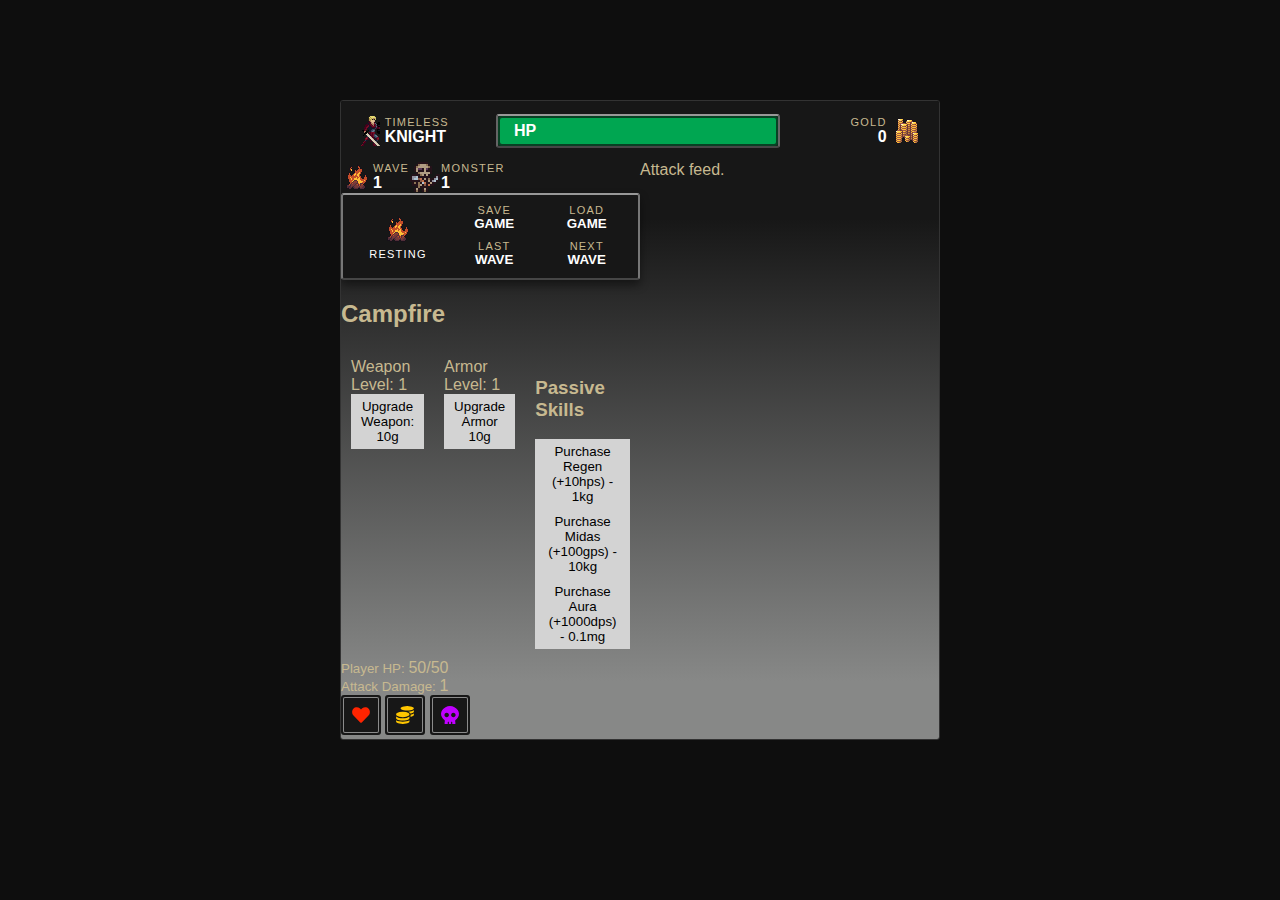
<file: index.html>
<!DOCTYPE html>
<html>
  <head>
    <meta charset="UTF-8" />
  </head>
  <link rel="stylesheet" href="styles.css" />
  <body>
    <main>
      <section class="header">
        <div class="logo icon">
          <h1><small class="small">Timeless</small><span>Knight</span></h1>
        </div>
        <div class="player-health">
          <div class="playerHPBarBG">
            <label class="player-label">HP</label>
            <div id="playerHPBar"></div>
          </div>
        </div>
        <div class="gold icon">
          <div class="gold-text">
            <label class="small">Gold</label>
            <span id="goldDisplay"></span>
          </div>
        </div>
      </section>
      <section class="content">
        <section class="col">
          <div class="waves">
            <div class="wave-info icon">
              <div class="wave-text">
                <label class="small">Wave</label><span id="waveCounter"></span>
              </div>
            </div>
            <div class="monster-info icon">
              <div class="monster-text">
                <label class="small">Monster</label><span id="enemyCounter"></span>
              </div>
            </div>
          </div>
          <section class="rest content-box">
            <section class="rest-title icon">
              <small class="small">Resting</small>
            </section>
            <section class="buttons">
              <button type="button" class="rest-button" id="save">
                <small class="small">Save</small>Game
              </button>
              <button type="button" class="rest-button show" id="load">
                <small class="small">Load</small>Game
              </button>
              <button type="button" class="rest-button" id="retreat">
                <small class="small">Return</small>To Campfire
              </button>
              <button type="button" class="rest-button show" id="lastwave">
                <small class="small">Last</small>Wave
              </button>
              <button type="button" class="rest-button" id="advance">
                <small class="small">Return</small>To Battle
              </button>
              <button type="button" class="rest-button show" id="next">
                <small class="small">Next</small>Wave
              </button>
            </section>
          </section>
          <div class="message" id="playerMessage"></div>
          <div class="container campfire_e show" id="campfire">
            <h2>Campfire</h2>
            <div class="gear">
              <div class="gearStats">
                Weapon Level: <span id="weaponLvl"></span><br />
                <button type="button" id="weaponUpgrade">
                  Upgrade Weapon: <span id="weaponCost"></span>g
                </button>
              </div>
              <div class="armorStats">
                Armor Level: <span id="armorLvl"></span><br />
                <button type="button" id="armorUpgrade">
                  Upgrade Armor <span id="armorCost"></span>g
                </button>
              </div>
              <div class="skillsDisplay">
                <h3>Passive Skills</h3>
                <div class="skillUpgrades">
                  <button type="button" class="buy-regen-btn show" id="buyRegenBtn">
                    Purchase Regen (+<span id="regen"></span>hps) - <span id="regenCost"></span>g
                  </button>
                  <button type="button" class="upgrade-regen-btn" id="upgradeRegenBtn">
                    Upgrade Regen (+<span id="regenBonus"></span>hps) -
                    <span id="regenUpgradeCost"></span>g
                  </button>
                </div>
                <div class="skillUpgrades">
                  <button type="button" class="buy-midas-btn show" id="buyMidasBtn">
                    Purchase Midas (+<span id="midas"></span>gps) - <span id="midasCost"></span>g
                  </button>
                  <button type="button" class="upgrade-midas-btn" id="upgradeMidasBtn">
                    Upgrade Midas (+<span id="midasBonus"></span>hps) -
                    <span id="midasUpgradeCost"></span>g
                  </button>
                </div>
                <div class="skillUpgrades">
                  <button type="button" class="buy-aura-btn show" id="buyAuraBtn">
                    Purchase Aura (+<span id="aura"></span>dps) - <span id="auraCost"></span>g
                  </button>
                  <button type="button" class="upgrade-aura-btn" id="upgradeAuraBtn">
                    Upgrade Aura (+<span id="auraBonus"></span>hps) -
                    <span id="auraUpgradeCost"></span>g
                  </button>
                </div>
              </div>
            </div>
          </div>
        </section>
        <section class="col">
          <div class="feed">
            Attack feed.
          </div>
        </section>
        <section class="col">
          <div class="container enemy_e" id="enemy">
            <h2>Enemy Information</h2>
            <div class="enemies">
              <div class="enemyHPBar">
                <div id="enemyCurrentHP"></div>
              </div>
              <div class="enemyStats">
                <strong>Enemy Stats</strong><br />
                <small>HP: </small><span id="enemyHPText"></span>/<span id="enemyMaxHPText"></span
                ><br />
                <small>Classification: </small><span id="enemyClass"></span><br />
                <small>Gold Dropped: </small><span id="enemyGold"></span><br />
                <small>Attack Damage: </small><span id="enemyDamage"></span>
              </div>
            </div>
          </div>
          <section class="stats">
            <div class="playerStats">
              <small>Player HP: </small><span id="playerCurrentHP"></span>/<span
                id="playerMaxHP"
              ></span
              ><br />
              <small>Attack Damage: </small><span id="weaponDMG"></span>
            </div>
            <button type="button" class="enemy-hit-box" id="enemyHitbox">Enemy Hit Box</button>
            <img src="src/heart.svg" width="40" height="40" />
            <img src="src/coins.svg" width="40" height="40" />
            <img src="src/skull.svg" width="40" height="40" />
          </section>
        </section>
      </section>
    </main>

    <script src="game.js"></script>
  </body>
</html>
</file>
<file: styles.css>
/* -------------------- BASE STYLES ---------------------- */
*,
*:before,
*:after {
  box-sizing: border-box;
}
body {
  background-color: #0e0e0e;
  color: #c7b990;
  font-family: Arial, Helvetica, sans-serif;
  font-size: 16px;
}
main {
  width: 600px;
  position: relative;
  margin: 100px auto;
  border: 1px solid #333;
  border-radius: 3px;
  overflow: hidden;
}
h1,
h2,
h3,
h4,
h5,
h6 {
  width: 100%;
}
h1 {
  color: #fff;
  text-transform: uppercase;
  font-weight: 900;
  font-size: 16px;
  display: inline-block;
  margin: 0;
  margin-left: 0.5ch;
}
button {
  cursor: pointer;
}

@keyframes rest-glow {
  from {
    box-shadow: 0 0 15px -3px rgba(255, 0, 0, 0.1);
  }
  to {
    box-shadow: 0 0 15px -3px rgba(255, 100, 50, 1), 0 0 25px -7px rgba(255, 0, 0, 1);
  }
}
/* --- */

/* -------------------- UTILITY CLASSES ---------------------- */
.container {
  display: flex;
  flex-flow: row wrap;
}
.right {
  text-align: right;
}
.show {
  display: block !important;
}
.hide {
  display: none;
}
.small {
  color: #c7b990;
  display: block;
  font-size: 11px;
  line-height: 1;
  letter-spacing: 0.2ch;
  font-weight: 300;
  text-transform: uppercase;
  width: 100%;
  transition: all 0.1s ease-in-out;
}
/* --- */

/* -------------------- LAYOUT STYLES ---------------------- */
.header {
  display: flex;
  align-items: center;
  height: 60px;
  justify-content: center;
  padding: 0.5rem 1rem;
  background: #171717;
}
.waves {
  display: flex;
}
.icon {
  display: flex;
  flex-flow: row wrap;
  align-items: center;
}
.content {
  background: rgb(23, 23, 23);
  background: linear-gradient(180deg, rgba(23, 23, 23, 1) 10%, rgba(135, 136, 135, 1) 90%);
  display: grid;
  grid-template-rows: 1fr auto;
  grid-template-columns: 50% 50%;
}
.content-box {
  background-color: #171717;
  border: 2px solid #777777;
  border-radius: 3px;
  border-top-color: #989898;
  border-bottom-color: #464646;
  box-shadow: 0 5px 10px rgba(0, 0, 0, 0.45);
  padding: 5px;
}

/* --- */

/* -------------------- ICON GROUP STYLES ---------------------- */
.icon::before,
.icon.gold::after {
  content: "";
  width: 32px;
  height: 32px;
  display: inline-block;
  background-color: transparent;
}
.icon span {
  font-weight: 900;
  color: #ffffff;
}
.logo::before {
  background-image: url("./src/sprites.png");
  background-position: -224px center;
}
.icon.logo {
  flex-flow: row;
}
.gold::after {
  background-image: url("./src/sprites.png");
  background-position: -96px center;
}
.gold-text {
  text-align: right;
  margin-right: 0.5ch;
}
.wave-info::before {
  background-image: url("./src/sprites.png");
  background-position: -128px center;
}
.monster-info::before {
  background-image: url("./src/sprites.png");
  background-position: -192px center;
}
.rest-title::before {
  background-image: url("./src/sprites.png");
  background-position: -128px center;
}
/* --- */

/* -------------------- HEALTH BAR ---------------------- */
.player-health {
  border-radius: 3px;
  border: 2px solid #656565;
  border-top-color: #989898;
  border-bottom-color: #464646;
  height: 34px;
  margin: auto;
}
.playerHPBarBG {
  width: 280px;
  padding: 2px;
  border-radius: 3px;
  border: 0;
  background-color: #084124;
  position: relative;
}
.playerHPBarBG > div {
  border-radius: 2px;
  background-color: #00a651;
  height: 26px;
  transition: all 0.1s ease-in-out;
}
.player-label {
  position: absolute;
  top: 50%;
  left: 1rem;
  transform: translateY(-50%);
  font-size: 1rem;
  font-weight: 900;
  color: #fff;
}
/* --- */
/* REST SECTION */
.rest {
  display: grid;
  grid-template-columns: 100px 1fr;
}
.buttons {
  display: grid;
  grid-template-columns: 50% 50%;
  grid-template-rows: auto;
}
.rest-title {
  align-self: center;
  display: flex;
  flex-direction: column;
  align-items: center;
}
.rest-title::before {
  border-radius: 50%;
  animation: rest-glow 1s linear 0s infinite alternate;
  margin-bottom: 0.3rem;
}
.rest-title .small {
  color: white;
  text-align: center;
}
.rest-button {
  border: 0;
  background-color: transparent;
  outline: 0;
  color: white;
  font-weight: 900;
  text-transform: uppercase;
  transition: all 0.1s ease-in-out;
  border-bottom: 1px solid transparent;
  padding: 0.3rem 0;
}
.rest-button:hover, .rest-button:active {
  box-shadow: 0 8px 6px -6px rgba(255, 255, 255, 0.15);
  border-color: red;
}
.rest-button:hover .small {
  color: gold;
}
/*/

/* OLD STYLES FROM DEVELOPMENT */
#enemyHitbox {
  width: 100px;
  height: 50px;
  background-color: red;
  color: white;
  display: flex;
  align-items: center;
  text-align: center;
  cursor: pointer;
  outline: 0;
  border: 0;
}

#retreat,
.enemy_e,
.campfire_e,
#advance,
#next,
#enemyHitbox,
.buy-regen-btn,
.upgrade-regen-btn,
.buy-midas-btn,
.upgrade-midas-btn,
.buy-aura-btn,
.upgrade-aura-btn {
  display: none;
}
.enemyHPBar {
  width: 300px;
  border: 1px solid lightgray;
}

.enemyHPBar > div {
  background-color: green;
  margin: 1px;
  height: 25px;
  transition: all 0.1s ease-in-out;
}

.enemies {
  padding: 10px;
}

.gear {
  display: flex;
}

.gear > div {
  padding: 10px;
}

.gear button {
  border: 0;
  background-color: lightgray;
  padding: 5px 10px;
  outline: 0;
  cursor: pointer;
}
</file>
